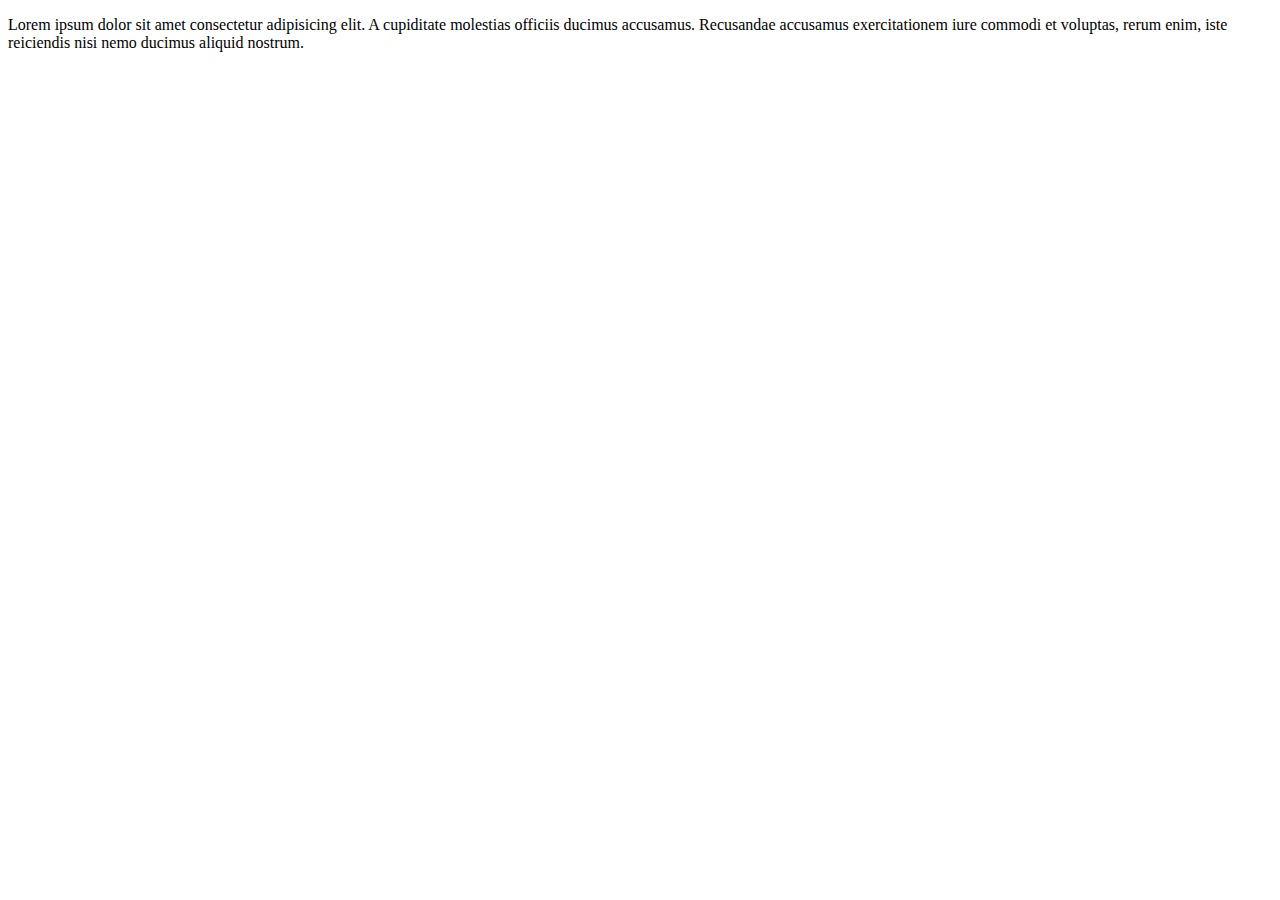
<file: men.html>
<!DOCTYPE html>
<html lang="en">
<head>
    <meta charset="UTF-8">
    <meta http-equiv="X-UA-Compatible" content="IE=edge">
    <meta name="viewport" content="width=device-width, initial-scale=1.0">
    <title>Document</title>
</head>
<body>
    <p>Lorem ipsum dolor sit amet consectetur adipisicing elit. A cupiditate molestias officiis ducimus accusamus. Recusandae accusamus exercitationem iure commodi et voluptas, rerum enim, iste reiciendis nisi nemo ducimus aliquid nostrum.</p>
</body>
</html>
</file>
